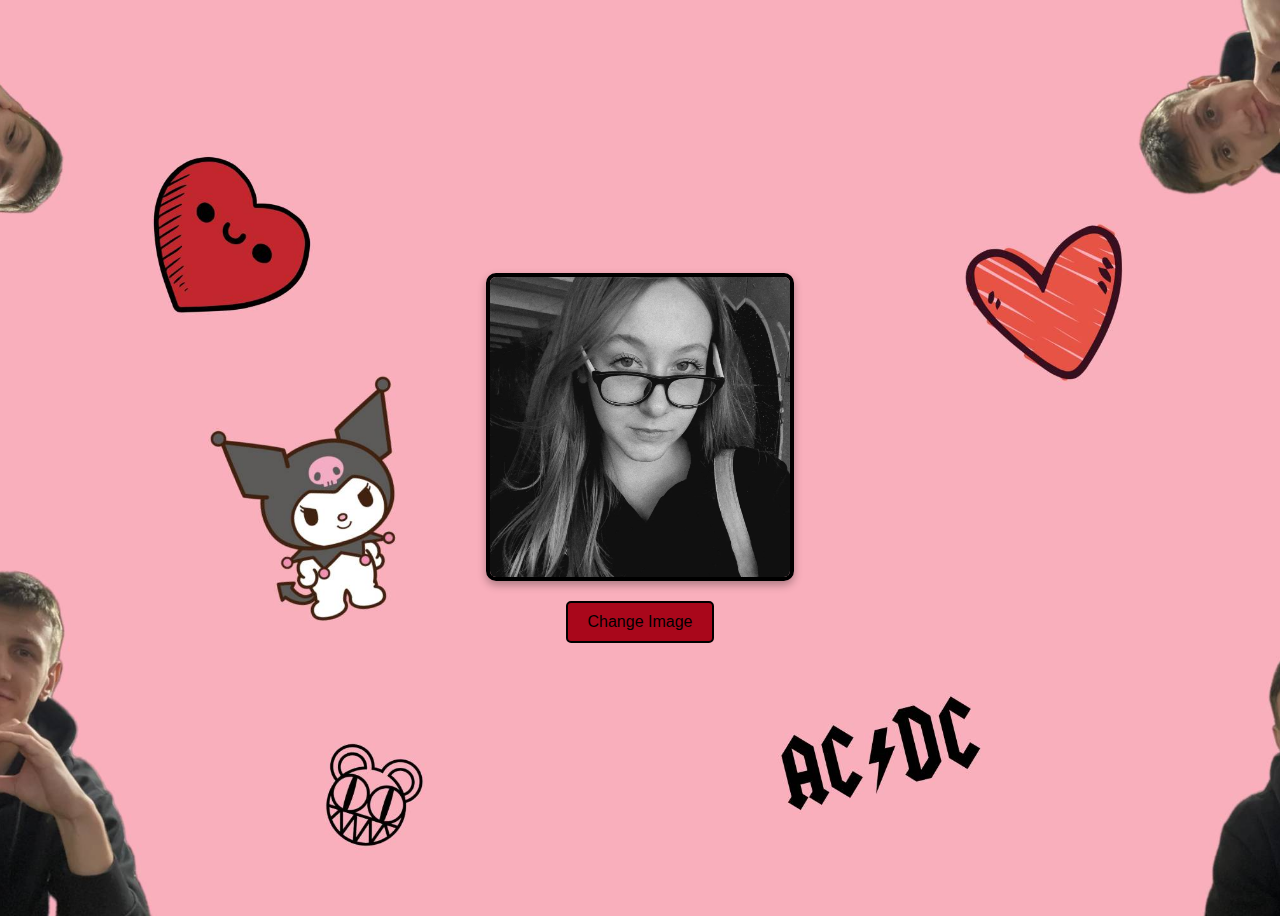
<file: index.html>
<html lang="en">
<head>
    <meta charset="UTF-8">
    <meta name="viewport" content="width=device-width, initial-scale=1.0">
    <title>Random Image Switcher</title>
    <style>
        body {
            background: url('background.jpg') no-repeat center center/cover;
            display: flex;
            justify-content: center;
            align-items: center;
            height: 100vh;
            flex-direction: column;
        }
        img {
            width: 300px;
            height: 300px;
            object-fit: cover;
            border-radius: 10px;
            box-shadow: 0 4px 8px rgba(0, 0, 0, 0.3);
            border: 4px solid black;
        }
        button {
            margin-top: 20px;
            padding: 10px 20px;
            font-size: 16px;
            cursor: pointer;
            border: none;
            border-radius: 5px;
            border: 2px solid black;
            background-color: #a9071b;
            color: black;
            transition: background-color 0.3s ease, transform 0.2s ease;
        }
        button:active {
            background-color: #910918 !important;
        }
    </style>
</head>
<body>

    <img id="image" src="image1.jpg" alt="Random Image">
    <button id="changeButton">Change Image</button>

    <script>
        document.addEventListener("DOMContentLoaded", function() {
            const button = document.getElementById("changeButton");
            const image = document.getElementById("image");
            const images = [
                "image1.jpg",
                "image2.jpg",
                "image3.jpg",
                "image4.jpg",
                "image5.jpg"
            ];
            const names = ["Ти неперевершена!", "Ти прекрасна", "Ти пречудова!", "Ти сонечко <3", "Ти cute rocker ;D", "Ти зіронька", "Ти красуня", "Ти киця :)"];

            button.addEventListener("click", function() {
                // Change image randomly
                const randomImageIndex = Math.floor(Math.random() * images.length);
                image.src = images[randomImageIndex];

                // Change button text randomly
                const randomNameIndex = Math.floor(Math.random() * names.length);
                button.textContent = names[randomNameIndex];
            });
        });
    </script>

</body>
</html>
</file>
